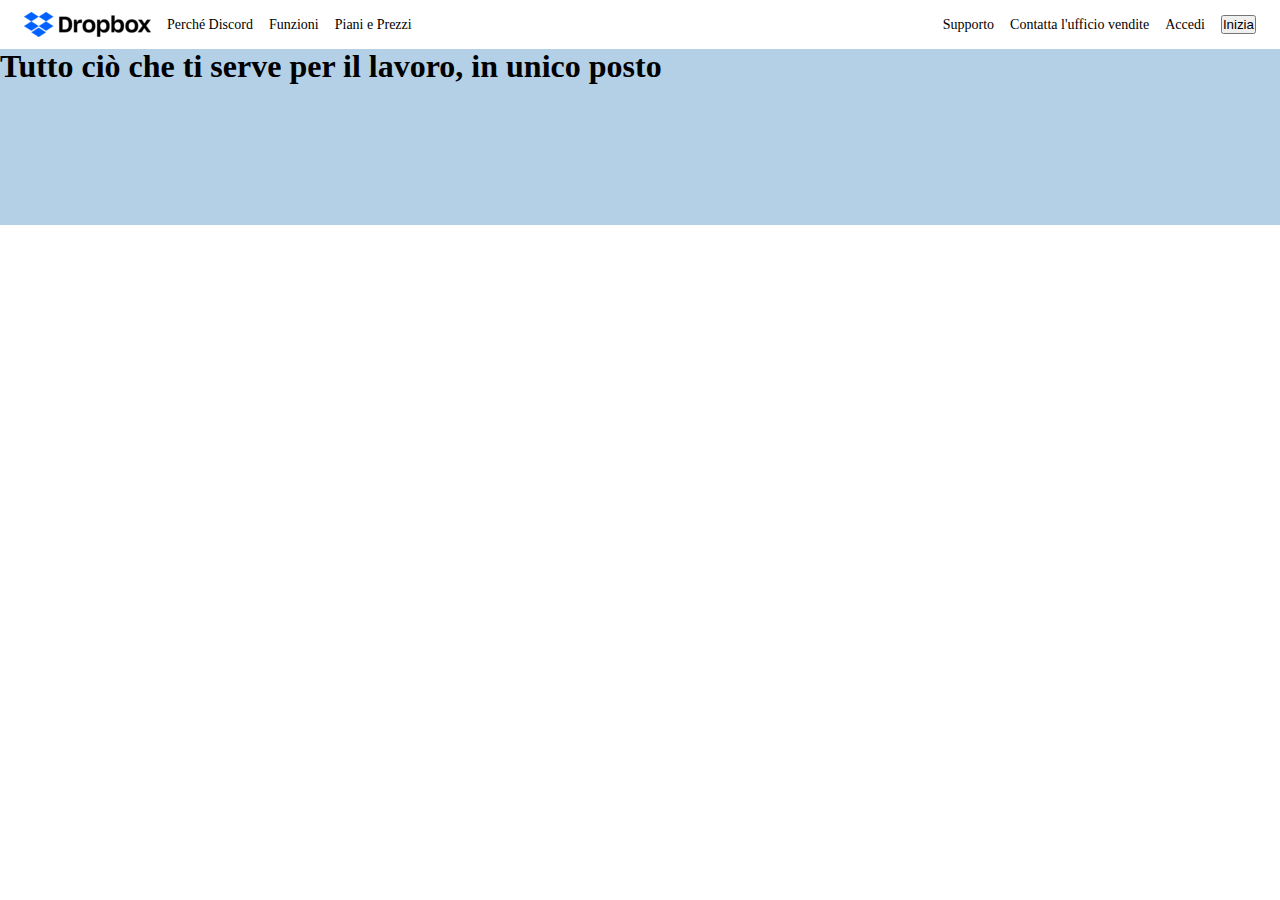
<file: index.htm>
<!DOCTYPE html>
<html lang="en">
<head>
    <meta charset="UTF-8">
    <meta name="viewport" content="width=device-width, initial-scale=1.0">
    <title>Dropbox</title>
    <link rel="stylesheet" href="https://cdnjs.com/libraries/font-awesome">
    <link rel="stylesheet" href="./assets/style.css">
</head>
<body >
    <header>
        <div class="top-right">
           <img src="./assets/img/logo-small.png" alt="dropbox">
            <nav class="nav-head"><a href="">Perché Discord</a><a href="">Funzioni</a><a href="">Piani e Prezzi</a></nav>
        </div>

        <div class="top-left">
            <nav class="nav-head"><a href="">Supporto</a><a href="">Contatta l'ufficio vendite</a><a href="">Accedi</a></nav>
            <button class="login">Inizia</button>
        </div>
    </header>
    <main>
        <section class="jumbotron">

            <h1>Tutto ciò che ti serve per il lavoro, in unico posto</h1>
        </section>
    </main>
    <footer></footer>
</body>
</html>
</file>
<file: assets/style.css>
:root {
    --dis-primary: #ffffff;
    --dis-blue: #0161fe;
    --dis-light: #b4d0e6;
}

html {
    scroll-behavior: smooth;
}
.debug * {
    border: 1px dashed;

}

* {
    margin: 0;
    padding: 0;
    box-sizing: border-box;
}

body {
    font-family: open sans;
    
}

header {
    position: fixed;
    top: 0;
    left: 0;
    right: 0;
    z-index: 1000;
    width: 100%;
    background-color: #fff;
    display: flex;
    justify-content: space-between;
    align-items: center;
    padding: 12px 24px;

}

.top-right,
.top-left {
    display: flex;
    align-items: center;
    gap: 16px;
    padding: 0;
}

.nav-head {
    display: flex;
    gap: 16px;
}

.nav-head a {
    text-decoration: none;
    color: #000;
    font-size: 14px;
}
.jumbotron{
  background-color: var(--dis-light);
  position: relative;
  padding: 48px 0 140px;              
  overflow: visible;
}


.jumbotron-container{
  margin-left: 180px;
  margin-right: 180px;
  display: flex;
  align-items: flex-start;             
  justify-content: space-between;
  gap: 40px;
  position: relative;
  z-index: 1;
  padding: 2rem;
}


.jumbotron-text{
  flex: 0 0 35%;
  min-width: 320px;                   
}

.jumbotron-text-h1{ 
    font-size: 2rem; 
    margin-bottom: 
    20px; 
}

.jumbotron-text-p { 
    font-size: 0.9rem; 
    margin: 20px 0; 
}

.cta-btn{ 
    background:var(--dis-blue); 
    color:white; 
    border:0; 
    padding:12px 24px; 
    font-size:1rem; 
}



.jumbotron-img{
  flex: 0 0 65%;
  position: relative;                 
  min-height: 280px;                 
}


.jumbotron-img img{
  position: absolute;
  top: 60px;                             
  right: 0;
  width: 100%;                         
  max-width: 900px;
  height: auto;
  transform: translateY(100px);       
}

.container {
    padding-top: 10rem;
    padding-left: 25rem;
    padding-right: 25rem;
    padding-bottom: 2rem;
}

input[type="radio"] {
    width: 12px;
    height: 12px;
    accent-color: var(--dis-blue);
    cursor: pointer;
    margin-right: 6px;
}

label {
    margin-right: 20px;
    cursor: pointer;
    font-size: 10px;
    padding-bottom: 1;
}

.dc-btn {
    padding-top: 1rem;
}


.plans {
    padding: 32px 20px
}

.plans-row {
    max-width: 1200px;
    margin: 0 auto;
    display: flex;
    gap: 24px;
}

.card {
    flex: calc(100% / 3);
    border: 1px solid gray;
    background: white;
    padding: 24px;
    display: flex;
    flex-direction: column;
    gap: 16px;
    margin-left: -1rem;
   
}

.card-topline {
    border-bottom: 1px solid grey;
    color: #333;
    font-size: 15px;
    padding-bottom: 12px;
    text-align: center;
    margin: 0 -24px 16px; 
}

.card-head {
    min-height: 110px;
    display: flex;
    flex-direction: column;
    gap: 8px;
    justify-content: flex-start;
}

.card-title {
    font-size: 22px;
    margin: 0
}

.card-price {
    margin: 0;
    color: black;
}

.card-price span {
    color: #666
}

.card-features {
    list-style: none;
    margin: 0;
    padding-left: 0;
    min-height: 180px;
    display: flex;
    flex-direction: column;
    gap: 10px;
    font-size: 14px;
}

.card-features li {
    color: #222
}

.card-cta-wrap {
    display: flex;
    flex-direction: column;
    gap: 8px;
}

.card-cta {
    width: 100%;
    border: none;
    background: var(--dis-blue);
    padding: 10px 12px;
    font-size: 14px;
    color: white;
    font-size: 12px;
}

.card-link {
    color: var(--dis-blue);
    text-decoration: none;
    font-size: 16px
}


.card-sep {
    height: 1px;
    background: white;
    margin: 8px 0
}


.card-foot {
    flex: 1 1 auto;
    display: flex;
    flex-direction: column;
    gap: 10px
}

.card-subtitle {
    font-size: 14px;
    margin: 0
}

.card-bullets {
    list-style: none;
    margin: 0;
    padding: 0;
    display: flex;
    flex-direction: column;
    gap: 10px
}

.fa-check {
    color: var(--dis-blue)
}

.card-full {
    flex: 1 1 100%;
    margin-top: 24px;
}

.card-full-content {
    display: flex;
    justify-content: space-between;
    align-items: flex-start;
    gap: 24px;
    padding-top: 16px;
}

.card-full-text {
    flex: 1;
}

.card-full-text .desc {
    margin-top: 12px;
    color: black;
}

.card-full-cta {
    flex-shrink: 0;
}

.card-cta2 {
    background: var(--dis-blue);
    color: white;
    border: none;
    padding: 12px 24px;
    font-size: 14px;
}

.partner-row {
    display: flex;
    width: 100%;
    gap: 20px;
}

.partner-image {
    flex: 0 0 calc(65% - 10px);
}

.partner-text {
    flex: 0 0 calc(35% - 10px);
    padding-top: 2rem;
}

.partner-image img {
    width: 100%;
    height: auto;
    display: block;
}

.partner-text h2 {
    font-size: 22px;
    margin-bottom: 16px;
}

.partner-text p {
    font-size: 15px;
    line-height: 1.5;
    margin-bottom: 20px;
}

.partner-btn {
    background: transparent;
    border: 1px solid #000;
    padding: 10px 20px;
    font-size: 14px;
}

.db-op {
    width: 100%;
    height: auto;
    display: block;
    
}

.db-pa {
    font-size: small;
}

.op-row {
    max-width: 1200px;
    
    display: flex;
    gap: 24px;
    border: none;
}

.card-op {
    flex: calc(100% / 3);
    border: 1px solid gray;
    background: white;
    padding: 24px;
    margin-left: -1rem;
 
    gap: 16px;
    border: none;
}

.op-h {
    font-size: 14px;
    padding-bottom: 1rem;
}

.cl-h {
    margin-right: 200px;
    padding-bottom: 2rem;

}

.cl-a {
    color: var(--dis-blue);

}

footer {
    background: #000;
}

.footer-container {
    display: flex;
    align-items: flex-start;
    justify-content: space-between;
    gap: 40px;
    padding: 40px 0;
    color: #fff;
    margin-left: 180px;
    margin-right: 180px;
}

.f-col {
    flex: 1;
}

.f-col h4 {
    margin-bottom: 16px;
    font-size: 16px;
    font-weight: bold;
    color: #fff;
}

.f-col ul {
    list-style: none;
    margin: 0;
    padding: 0;
}

.f-col li {
    margin-bottom: 10px;
}

.f-col a {
    text-decoration: none;
    color: #ccc;
    font-size: 14px;
}

.f-col a:hover {
    text-decoration: underline;
    color: #fff;
}


.linea-parziale {
  border: none;
  height: 1px;
  background: white;
  width: 20%;     
 
}

.fo-co {
    color: white;
}

.footer-container-p {
    display: flex;
    align-items: flex-start;
    justify-content: space-between;
    gap: 1rem;
    padding: 10px 0;
    color: #fff;
    margin-left: 180px;
    margin-right: 180px;
}
</file>
